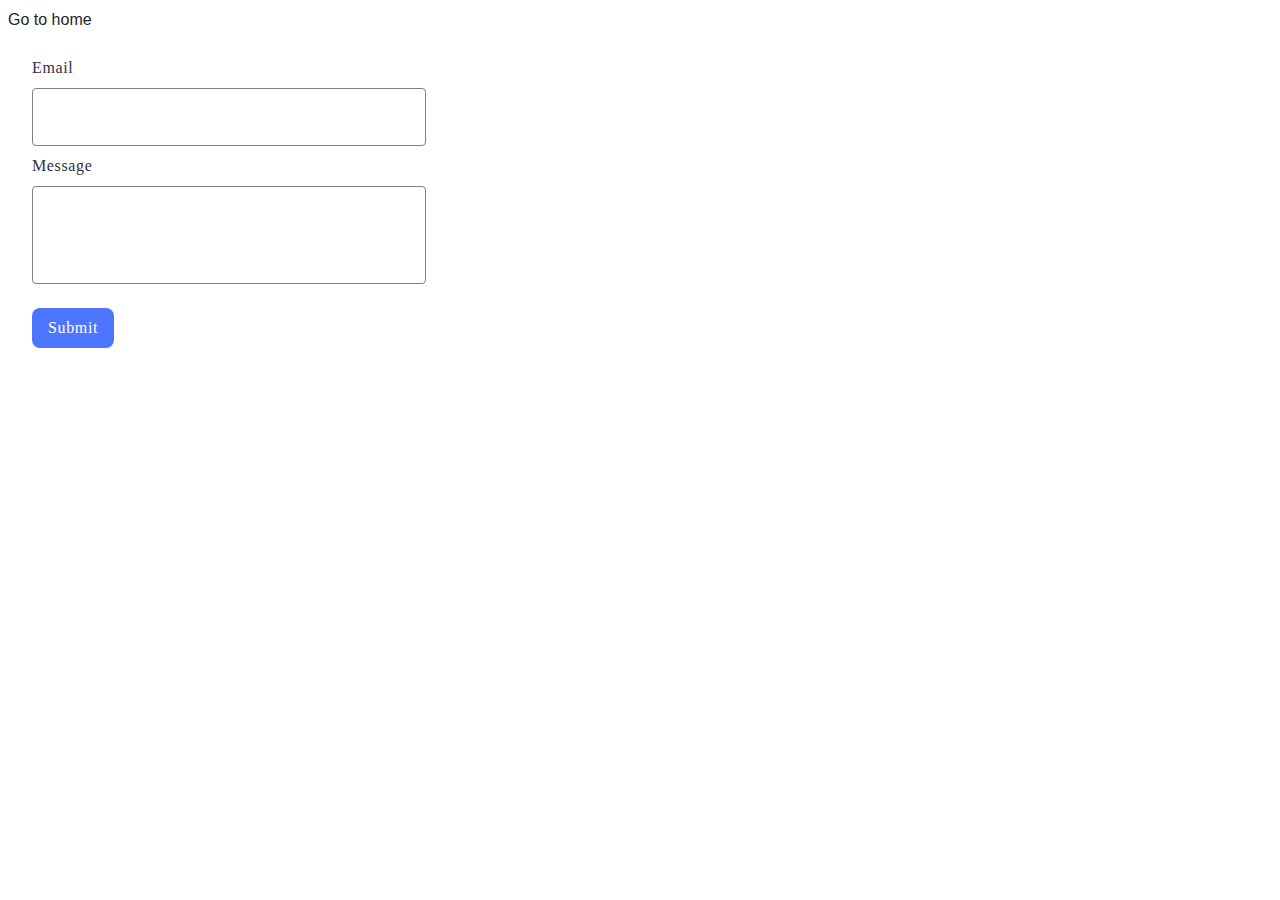
<file: src/02-form.html>
<!DOCTYPE html>
<html lang="en">
  <head>
    <meta charset="UTF-8" />
    <meta http-equiv="X-UA-Compatible" content="IE=edge" />
    <meta name="viewport" content="width=device-width, initial-scale=1.0" />
    <link rel="stylesheet" href="./css/styles.css" />
    <title>Form</title>
  </head>
  <body>
    <section>
      <a href="./index.html">Go to home</a>
    </section>
    <form class="feedback-form" autocomplete="off">
      <label>
        Email
        <input type="email" name="email" autofocus />
      </label>
      <label>
        Message
        <textarea name="message" rows="8"></textarea>
      </label>
      <button type="submit">Submit</button>
    </form>
    <script type="module" src="./js/02-form.js"></script>
  </body>
</html>
</file>
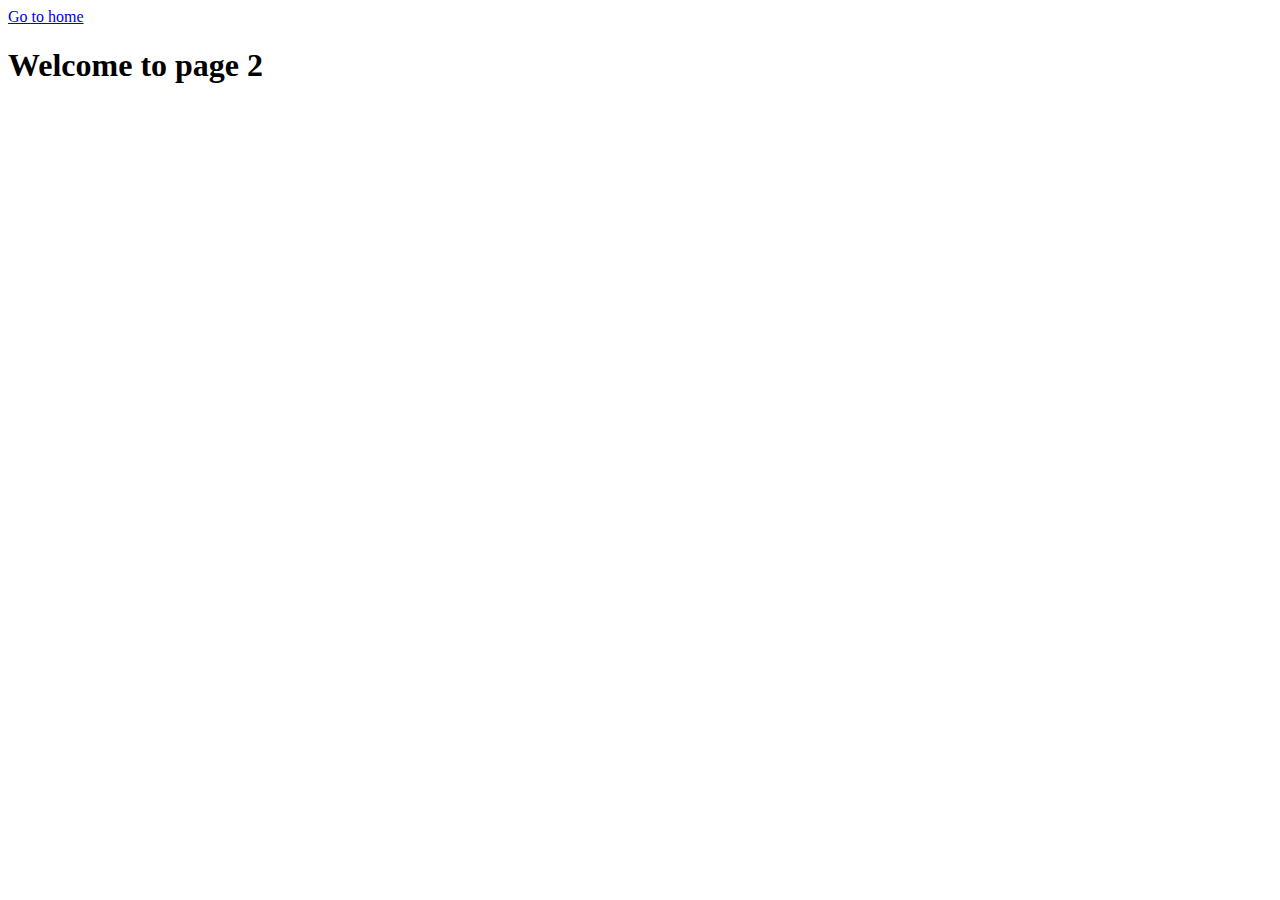
<file: src/page-2.html>
<!DOCTYPE html>
<html lang="en">
  <head>
    <meta charset="UTF-8" />
    <meta http-equiv="X-UA-Compatible" content="IE=edge" />
    <meta name="viewport" content="width=device-width, initial-scale=1.0" />
    <title>Page 2</title>
  </head>
  <body>
    <section>
      <a href="./index.html">Go to home</a>
      <h1>Welcome to page 2</h1>
    </section>
  </body>
</html>
</file>
<file: src/css/styles.css>
/**
  |============================
  | include css partials with
  | default @import url()
  |============================
*/
@import url('./gallery.css');
@import url('./form.css');
@import url('./reset.css');
@import url('./header.css');

:root {
  font-family: Inter, Avenir, Helvetica, Arial, sans-serif;
  font-size: 16px;
  line-height: 24px;
  font-weight: 400;

  color: #242424;
  background-color: rgba(255, 255, 255, 0.87);

  font-synthesis: none;
  text-rendering: optimizeLegibility;
  -webkit-font-smoothing: antialiased;
  -moz-osx-font-smoothing: grayscale;
  -webkit-text-size-adjust: 100%;
}
</file>
